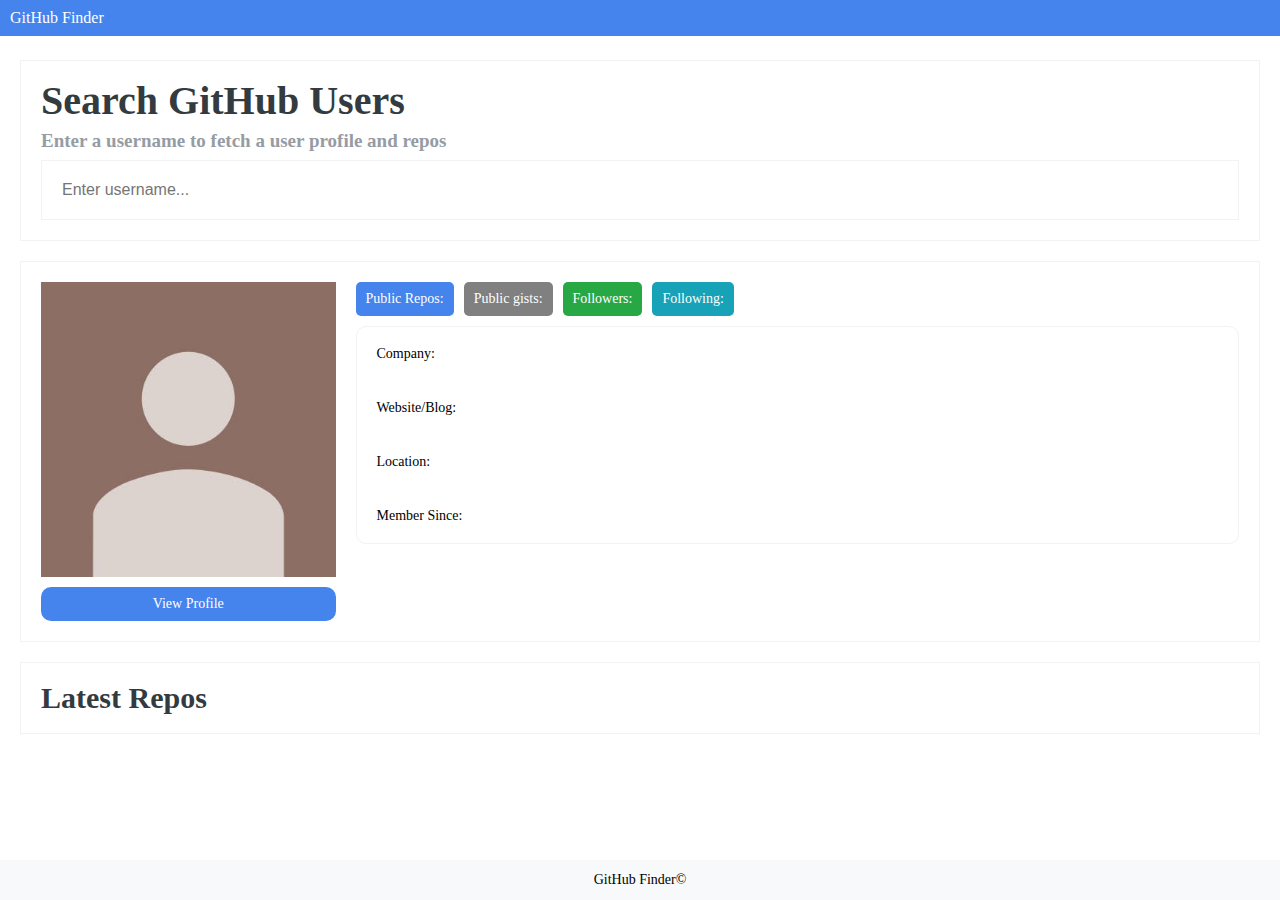
<file: index.html>
<!DOCTYPE html>
<html lang="en">

<head>
    <meta charset="UTF-8">
    <meta name="viewport" content="width=device-width, initial-scale=1.0">
    <title>Document</title>
    <link rel="stylesheet" href="styles/reset.css">
    <link rel="stylesheet" href="styles/style.css">
</head>

<body>
    <header>
        <h1>GitHub Finder</h1>
    </header>

    <main>
        <article class="search-container">
            <div class="title">
                <span>Search GitHub Users</span>
            </div>
            <div class="description">
                <span>Enter a username to fetch a user profile and repos</span>
            </div>

            <input type="text" id="search" placeholder="Enter username...">
        </article>

        <article class="user-container">
            <div class="img-container">
                <img src="assets/default_userImg.jpg" alt="User Avatar">
                <a href="" class="view-btn">View Profile</a>
            </div>
            <div class="info-container">
                <div class="repo-stats">
                    <span class="blue">Public Repos:
                        <span id="public-repos"></span>
                    </span>
                    <span class="gray">Public gists:
                        <span id="public-gists"></span>
                    </span>
                    <span class="green">Followers:
                        <span id="followers"></span>
                    </span>
                    <span class="skyblue">Following:
                        <span id="following"></span>
                    </span>
                </div>
                <div class="info">
                    <span>Company: 
                        <span id="company"></span>
                    </span>
                    <span>Website/Blog: 
                        <span id="blog"></span>
                    </span>
                    <span>Location: 
                        <span id="location"></span>
                    </span>
                    <span>Member Since: 
                        <span id="since"></span>
                    </span>
                </div>
            </div>
        </article>

        <article class="repos-container">
            <span class="title">Latest Repos</span>
        </article>
    </main>

    <footer>
        <span>GitHub Finder©</span>
    </footer>
    <script src="script.js"></script>
</body>

</html>
</file>
<file: styles/style.css>
html {
    font-size: 10px;
    overflow-x: hidden;
}

body {
    width: 100%;
    height: 100%;
    margin: 0;
    padding: 0;
    background-color: white;
}

header {
    position: fixed;
    top: 0;
    width: 100%;
    height: 2rem;
    z-index: 5;
}

h1 {
    color: white;
    background-color: rgb(69, 131, 237);
    padding: 1rem;
    margin: 0;
    z-index: 5;
    font-size: 1.6rem;
}

main {
    position: absolute;
    display: flex;
    flex-direction: column;
    top: 4rem;
    width: 100%;
    z-index: 1;
    padding: 2rem;
    box-sizing: border-box;
}

article {
    background-color: white;
    border: 1px solid rgb(242, 242, 242);
    box-sizing: border-box;
    width: 100%;
    padding: 2rem;
    margin-bottom: 2rem;
}

.search-container>.title {
    font-size: 4rem;
    font-weight: bold;
    color: rgb(51, 59, 64);
}

.search-container>.description {
    font-size: 1.9rem;
    color: rgb(150, 156, 163);
    font-weight: bold;
    padding: 1rem 0;
}

.search-container>input {
    width: 100%;
    padding: 2rem;
    border: 1px solid rgb(242, 242, 242);
    outline: none;
    font-size: 1.6em;
    color: rgb(51, 59, 64);
    box-sizing: border-box;
}

.user-container {
    display: flex;
    flex-direction: row;
    gap: 2rem;
    font-size: 1.4rem;
    
}

.user-container>.img-container {
    display: flex;
    flex-direction: column;
    gap: 10px;
    width: 25%;

    > img {
        width: 100%;
    }

    > a {
        background-color: rgb(69, 131, 237);
        padding: 1rem;
        border-radius: 1rem;
        color: white;
        border: none;
        text-align: center;
        text-decoration: none;
    }
}

.user-container>.info-container {
    display: flex;
    flex-direction: column;
    gap: 1rem;
    width: 75%;
}

.user-container > .info-container > .repo-stats {
    display: flex;
    flex-direction: row;
    gap: 1rem;
    align-items: center;
    justify-content: flex-start; 
}

.user-container > .info-container > .repo-stats > span {
    border-radius: 0.5rem;
    padding: 1rem;
    color: white;
}

.user-container>.info-container > .info {
    display: flex;
    flex-direction: column;
    border-radius: 1rem;
    border: 1px solid rgb(242, 242, 242);
}

.user-container>.info-container > .info > span {
    padding: 2rem;
}

.repos-container {
    display: flex;
    flex-direction: column;
    gap: 2rem;
    font-size: 1.4rem;
}   

.repos-container .title {
    font-size: 3rem;
    font-weight: bold;
    color: rgb(51, 59, 64);
}

.repo {
    display: flex;
    flex-direction: row;
    align-items: center;
    text-align: center;
    gap: 2rem;
    padding: 2rem;
    border: 1px solid rgb(242, 242, 242);
}

.repo-name { 
    display: flex;
    width: 50%;
    font-size: 1.6rem;
    color: blue;
    text-decoration: none;
}

.repo >.repo-stats {
    display: flex;
    flex-direction: row;
    gap: 1rem;
    align-items: center;
    justify-content: flex-end;
    width: 50%;

    
}

.repo >.repo-stats > span {
    border-radius: 0.5rem;
    padding: 1rem;
    color: white;
}




.blue {
    background-color: rgb(69, 131, 237);
}
.gray {
    background-color: gray
}
.green {
    background-color: rgb(40, 167, 69);
}
.skyblue {
    background-color: rgb(23, 162, 184);
}

footer {
    position: fixed;
    bottom: 0;
    width: 100%;
    height: 2rem;
    font-size: 1.4rem;
    padding: 1rem 0;
    background-color: rgb(247, 249, 250);
    display: flex;
    justify-content: center;
    align-items: center;
    text-align: center;
    z-index: 5;
}
</file>
